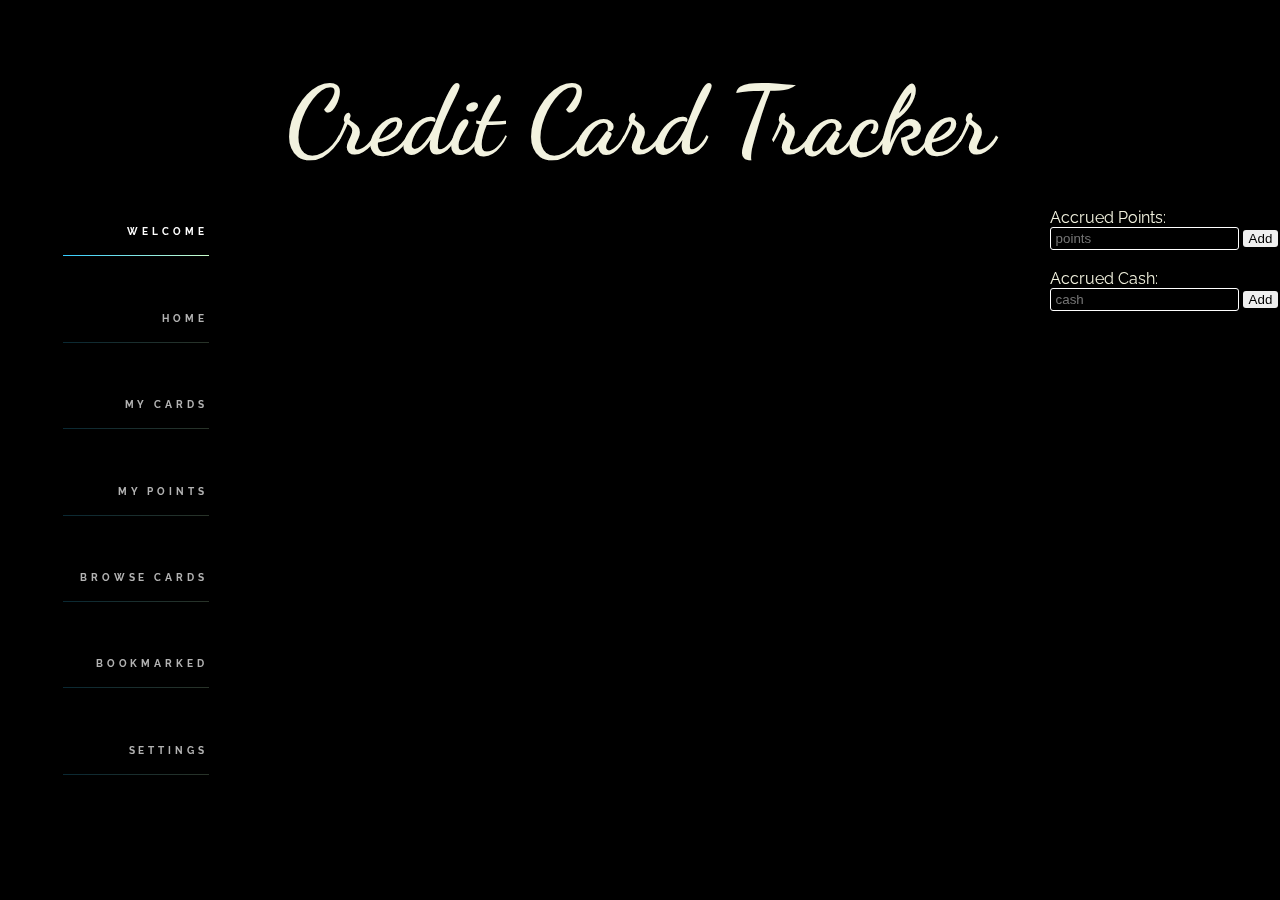
<file: index.html>
<style>
  </style>
<!DOCTYPE html>

<html lang="en">
  <head>
    <meta charset="utf-8" />
    <title>Credit Card Tracker</title>
    <link rel="stylesheet" href="styles/app.css" />
    <script src="src/fetchadapter.js"></script>
    <script src="src/index.js"></script>
  </head>
  <body>
    <!-- <div id="overlay"></div> -->
  <header class="header">
    <div><h1>Credit Card Tracker</h1></div>
  </header>
  <main class="main">
  <aside class="sidebar-left">
    <nav class="nav">
      <ul>
        <li class="active">Welcome</li>
        <li class="nav-bar-home">Home</li>
        <li class="nav-bar-my-cards">My Cards</li>
        <li class="nav-bar-settings">My Points</li>
        <li class="nav-bar-browse-cards">Browse Cards</li>
        <li class="nav-bar-bookmarks">Bookmarked</li>  
        <li class="nav-bar-settings">Settings</li>
        <!-- <li class="nav-bar-perks">Perks</li> -->
        <!-- <li class="nav-bar-spend">Spend Categories</li> -->    
        <!-- <li class="nav-bar-notifications">Notifications</li> -->
      
      </ul>
    </nav>
  </aside>
  <div id= "home"></div>
  <section class="maininfo">
    <div id="main-content">
      <h2 class="section-header"></h2>
      <!-- <div id="login">
        <h2>Login</h2>
        <form id="login-form" action="#" method="post">
          <label for="login">Username:</label>
          <input type="text" id="login" name="username-input" placeholder="Username">
          <input type="submit" value="Add">
        </form>
        <form id="password-form" action="#" method="post">
          <label for="password">Password:</label>
          <input type="text" id="password" name="password-input" placeholder="Password">
          <input type="submit" value="Add">
        </form>
      </div> -->
      <div id="information-list">
      </div>

      <div id="credit-card-list">
      </div>
  

    </div>
  </section>

  <div class="sidebar-right">
  
  <br>
  <br>


    <form id="create-points-form" action="#" method="post">
      <label for="accrued-points">Accrued Points:</label>
      <input type="number" id="accrued-points" name="points-input" placeholder="points">
      <button type="button" id="add-points" value="Add">Add</button>
      <br>
      <br>
      <form id="create-cash-form" action="#" method="post">
      <label for="accrued-cash">Accrued Cash:</label>
      <input type="number" id="accrued-cash" name="cash-input" placeholder="cash">
      <button type="button" id="add-cash" value="Add">Add</button>
    </form>

    <!-- <form id="create-cash-form" action="#" method="post">
      <label for="accrued-cash">Accrued Cash:</label>
      <input type="text" id="accrued-cash" name="cash-input" placeholder="cash">
      <input type="submit" value="Add">
    </form> -->

    <!-- <form id="create-expirations-form" action="#" method="post">
      <label for="point-expirations">Point Expirations:</label>
      <input type="text" id="point-expirations" name="expirations-input" placeholder="expirations">
      <input type="submit" value="Add">
    </form> -->
  </div>
</main>
<!-- <script src="./src/index.js"></script> -->
</div>
</body>
</html>
</file>
<file: styles/app.css>
/* @import url("https://fonts.googleapis.com/css2?family=Sawarabi+Mincho&display=swap");

@import url("https://fonts.googleapis.com/css2?family=Alegreya+Sans&family=Raleway:wght@200&family=Ropa+Sans&display=swap");

.header {
  font-family: "Sawarabi Mincho", sans-serif;
  font-size: 145px;
  display: inline-block;
  padding: 10px;

  border-radius: 8px;
  height: 112px;

  /* background-attachment: float;
  background-position: 50% 82%; */
/* text-align: center;
} */
@import url("https://fonts.googleapis.com/css2?family=Raleway:wght@200&display=swap");
@import url("https://fonts.googleapis.com/css?family=Open+Sans");
@import url("https://fonts.googleapis.com/css2?family=Tenor+Sans&display=swap");
@import url("https://fonts.googleapis.com/css2?family=Dancing+Script:wght@700&display=swap");
html {
  background-color: #000000;
  font-family: "Raleway", sans-serif;
  color: #f2f2df;
  background-image: url("https://images.unsplash.com/photo-1598301635186-cac01a3650bc?ixlib=rb-1.2.1&ixid=eyJhcHBfaWQiOjEyMDd9&auto=format&fit=crop&w=1534&q=80");
  background-size: cover;
  background-attachment: fixed;
}

body {
  margin: 0;
}

.header {
  text-align: center;
  margin: 0px auto;
  display: block;
  /* background: #000000; */
  width: 100%;
  z-index: 1;
  position: fixed;
  background-image: url("https://images.unsplash.com/photo-1598301635186-cac01a3650bc?ixlib=rb-1.2.1&ixid=eyJhcHBfaWQiOjEyMDd9&auto=format&fit=crop&w=1534&q=80");
  background-size: cover;
  background-attachment: fixed;
}

.header > div {
  height: 140px;
  width: 100%;
  /* font-family: "Tenor Sans", sans-serif; */
  font-family: "Dancing Script", cursive;
  font-size: 48px;
}

.sidebar-left {
  width: 18%;
  height: 100%;
  position: fixed;
  top: 170px;
}
.sidebar-right {
  width: 18%;
  height: 98%;
  position: fixed;
  top: 170px;
}

.sidebar-left {
  /* background: #a0c49d; */
  font-size: 0.6em;
}

.sidebar-right {
  /* background: blue; */
  right: 0;
}

.nav {
  margin: 0 10%;
  text-align: right;
  font-weight: bold;
}

.nav ul {
  list-style: none;
}
.nav ul li {
  position: relative;
  margin: 4em 0;
  line-height: 5em;
  text-transform: uppercase;
  text-decoration: none;
  letter-spacing: 0.4em;
  color: rgba(255, 255, 255, 0.70);
  display: block;
  -webkit-transition: all ease-out 300ms;
  transition: all ease-out 300ms;
}
.nav ul li.active {
  color: white;
}
.nav ul li:not(.active)::after {
  opacity: 0.2;
}
.nav ul li:not(.active):hover {
  color: rgba(255, 255, 255, 5.00);
}
.nav ul li::after {
  content: "";
  position: absolute;
  width: 101%;
  height: 0.1em;
  background: black;
  left: 0;
  bottom: 0;
  background-image: -webkit-gradient(
    linear,
    left top,
    right top,
    from(#33ccff),
    to(#ccffcc)
  );
  background-image: linear-gradient(to right, #33ccff, #ccffcc);
}
#main-content {
  margin-top: 190px;
  margin-left: 45px;
  margin-right: 80px;
}
.maininfo {
  width: 60%;
  margin: auto;
  padding: 20px;
  font-size: 25px;
}
.main-info .container {
  /* primary column  */
  display: -webkit-box;
  display: flex;
  -webkit-box-orient: vertical;
  -webkit-box-direction: normal;
  flex-direction: column;
  -webkit-box-align: center;
  align-items: center;
  -webkit-box-pack: center;
  justify-content: center;
  height: 100%;
}
.maininfo a {
  position: relative;
}
.maininfo a img {
  width: 48px;
  height: 48px;
}
.maininfo p {
  text-transform: uppercase;
  font-size: 1em;
  letter-spacing: 0.1em;
  color: #fff;
  font-weight: bold;
  margin-top: 20px;
}

.maininfo h3 {
  font-size: 36px;
  font: bold;
  text-align: center;
}

.maininfo h4 {
  font-size: 28px;
  font-weight: bold;
  font-style: italic;
}
/* #overlay {
  width: 100%;
  height: 100%; 
  background-color: rgba(50, 50, 50, 20%)
} */
/* body { background: black } */

/*copy below into your css file to apply he styles to all your forms*/
/* input { 
  background: transparent;
  border: 1px solid white;
  border-radius: 3px;
  color: white;
  height: 20px;
  padding:3px 5px;
}

button {
  background: white;
  border-radius:3px;
  color: black;
  height: 30px;
  padding: 3px 10px;
  text-transform: uppercase;
  font-weight: 700;
} */


input {
  background: transparent;
  border: 1px solid white;
  border-radius: 3px;
  color:white;
  /* height: 20px; */
  padding: 3px 5px;
}

button {
  border-radius: 3px;
  color: black;
  padding: 10x 10px;
  font-weight: 400;
  border: 0px;
}
</file>
